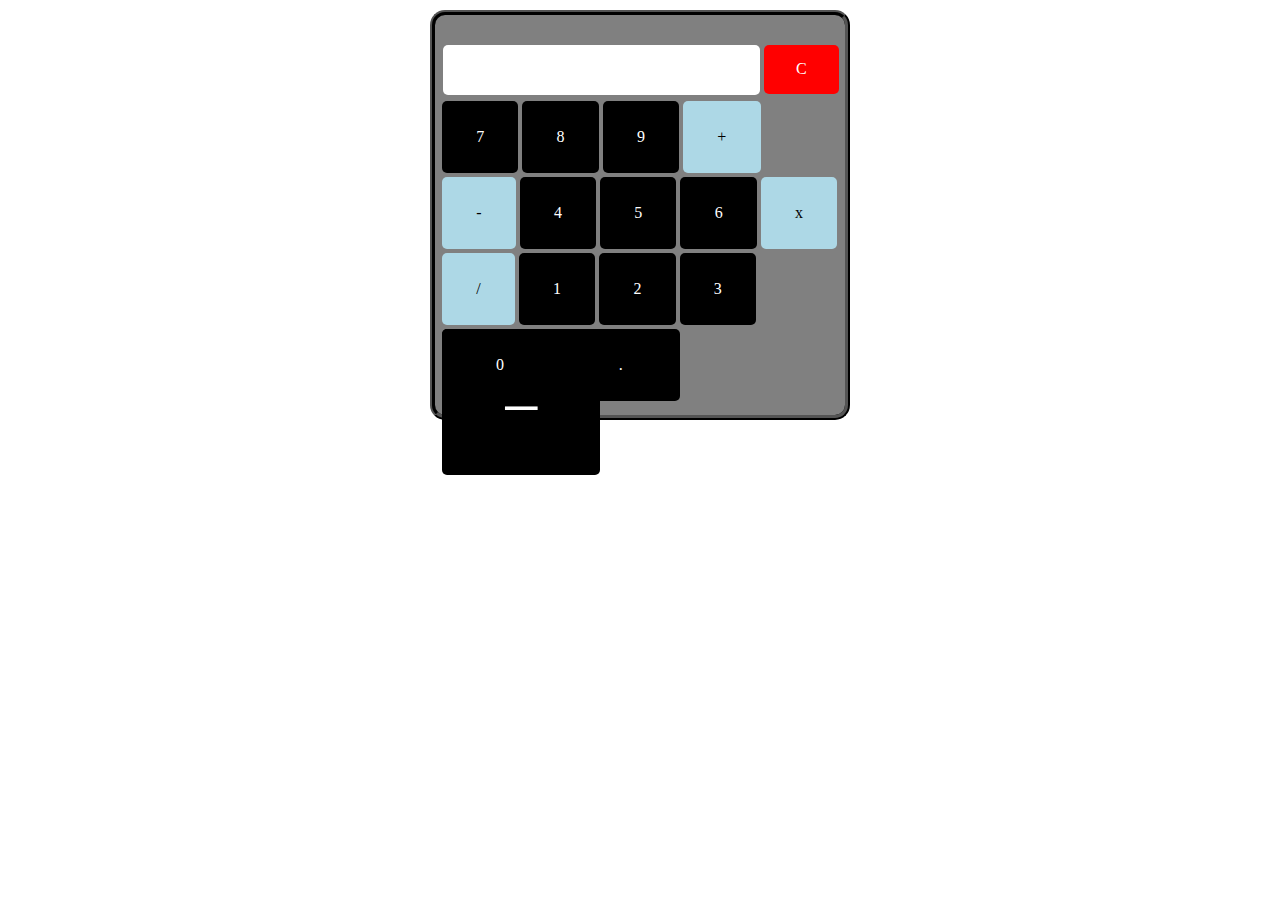
<file: index.html>
<!DOCTYPE html>
<html>
<head>
	<title>Calculator</title>
	<link rel="stylesheet" type="text/css" href="Calculator.css">
	
</head>
<body>
	<div id="calculator">
				
			<div id="resultbar" class="result"></div>
			<div id="clear" class="clear" onclick="clear1()">C</div>
			
			<div class="group2"> 
				<div id="num7" onclick="numberDisplay('7')" class="button">7</div>
				<div id="num8" onclick="numberDisplay('8')" class="button">8</div>
				<div id="num9" onclick="numberDisplay('9')" class="button">9</div>
				<div id="plus" onclick="operator('+')" class="button">+</div>
				<div id="minus" onclick="operator('-')" class="button">-</div>
				<br>
				<div id="num4" onclick="numberDisplay('4')" class="button">4</div>
				<div id="num5" onclick="numberDisplay('5')" class="button">5</div>
				<div id="num6" onclick="numberDisplay('6')" class="button">6</div>
				<div id="times" onclick="operator('*')" class="button">x</div>
				<div id="divide" onclick="operator('/')" class="button">/</div>
				<br>
				<div id="num1" onclick="numberDisplay('1')" class="button">1</div>
				<div id="num2" onclick="numberDisplay('2')" class="button">2</div>
				<div id="num3" onclick="numberDisplay('3')" class="button">3</div>
			</div>
			<br>
			<div class="group3">
				<div id="zero" onclick="numberDisplay('0')" class="button1">0</div>
				<div id="dot" onclick="numberDisplay('.')" class="button1">.</div>
			</div>
			<div class="group1">
				<div id="equas" onclick="show()" class="button2">=</div>
			</div>
			<br>
			

		</div>
			<script src="Calculator.js"></script>
	
</body>
</html>
</file>
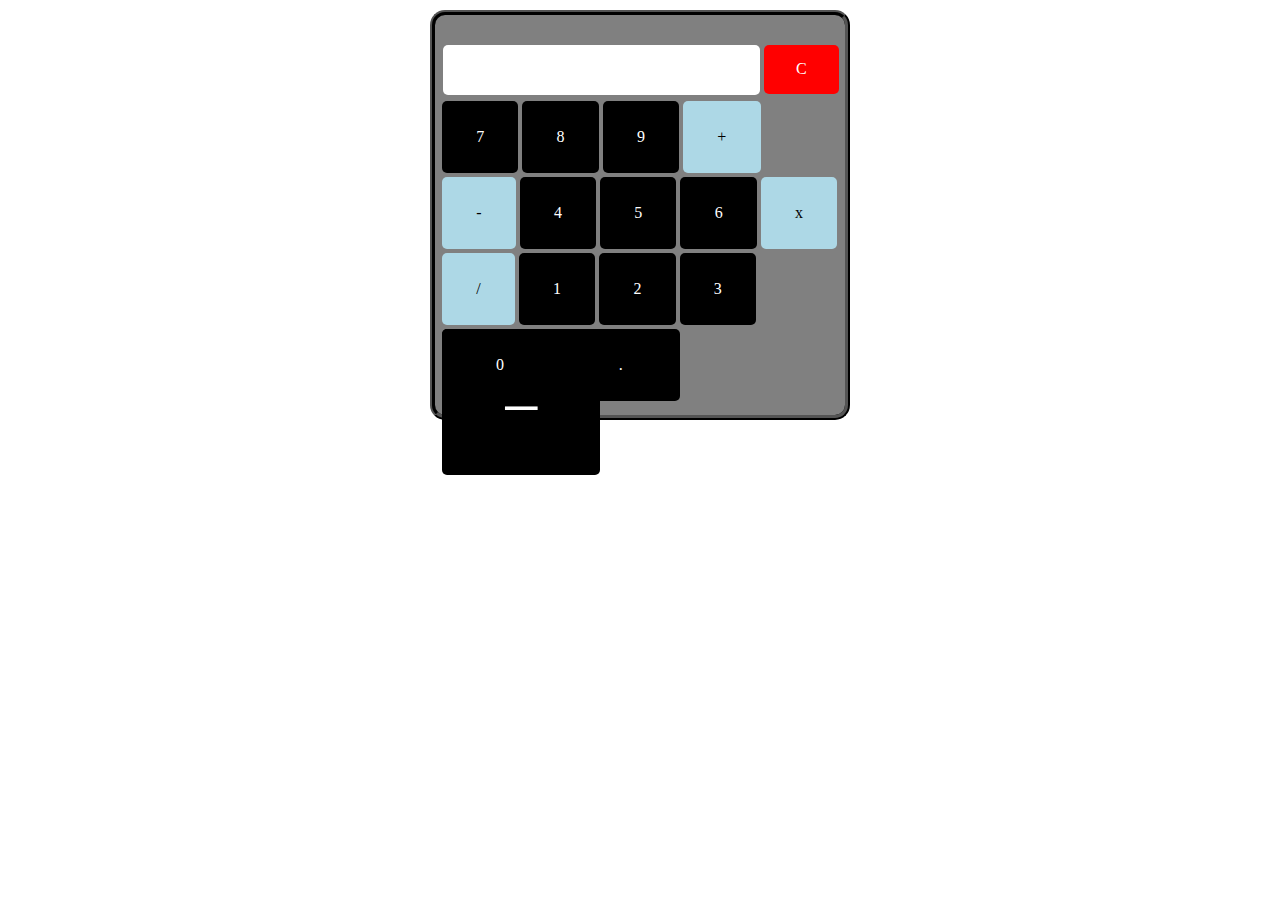
<file: CalculatorProper.html>
<!DOCTYPE html>
<html>
<head>
	<title>Calculator</title>
	<link rel="stylesheet" type="text/css" href="Calculator.css">
	
</head>
<body>
	<div id="calculator">
				
			<div id="resultbar" class="result"></div>
			<div id="clear" class="clear" onclick="clear1()">C</div>
			
			<div class="group2"> 
				<div id="num7" onclick="numberDisplay('7')" class="button">7</div>
				<div id="num8" onclick="numberDisplay('8')" class="button">8</div>
				<div id="num9" onclick="numberDisplay('9')" class="button">9</div>
				<div id="plus" onclick="operator('+')" class="button">+</div>
				<div id="minus" onclick="operator('-')" class="button">-</div>
				<br>
				<div id="num4" onclick="numberDisplay('4')" class="button">4</div>
				<div id="num5" onclick="numberDisplay('5')" class="button">5</div>
				<div id="num6" onclick="numberDisplay('6')" class="button">6</div>
				<div id="times" onclick="operator('*')" class="button">x</div>
				<div id="divide" onclick="operator('/')" class="button">/</div>
				<br>
				<div id="num1" onclick="numberDisplay('1')" class="button">1</div>
				<div id="num2" onclick="numberDisplay('2')" class="button">2</div>
				<div id="num3" onclick="numberDisplay('3')" class="button">3</div>
			</div>
			<br>
			<div class="group3">
				<div id="zero" onclick="numberDisplay('0')" class="button1">0</div>
				<div id="dot" onclick="numberDisplay('.')" class="button1">.</div>
			</div>
			<div class="group1">
				<div id="equas" onclick="show()" class="button2">=</div>
			</div>
			<br>
			

		</div>
			<script src="Calculator.js"></script>
	
</body>
</html>
</file>
<file: Calculator.css>
body{
	font-family: 	calibri;
}
#calculator{
	width: 400px;
	height: 390px;
	border: 5px solid black;
	padding: 5px 5px 5px 5px;
	margin: 10px auto;
	background-color: gray;
	border-style: ridge;
	border-radius: 15px;
}
.result{
	position: absolute;
	width:317px;
	height: 50px;
	background-color: white;
	margin-left: 3px;
	margin-top: 25px;
	border-radius: 5px;
	color: black;
	text-align: 	right;
}
.clear{
	color: 	white;
	background:  red;
	float: 	left;		
	overflow: 	left;
	padding: 15.5px 32px 15.5px 32px;
	margin: 24.5px 2px 2px 324px;
	border-radius: 	5px;
	text-align: 	center;	
}
.clear:hover{
	background: orange;
	color: black;
}

p{
	margin-top: 8px;
	font-size: 40px;
}

.button{
	color: 	white;
	background: 	black;
	float: 	left;		
	overflow: 	left;
	padding: 27px 34.2px 27px 34.2px;
	margin: 2px 2px 2px 2px;
	border-radius: 	5px;
	text-align: 	center;	
}
.button1{
	color: 	white;
	background: 	black;
	padding: 27px 54px 27px 54px;
	margin: 2px 2px 2px 2px;
	border-radius: 	5px;
	text-align: 	center;	
	float: 	left;
}

.button2{
	color: 	white;
	background: 	black;
	padding: 33px 59.5px 33px 59.5px;
	margin: 2px 2px 2px 2px;
	border-radius: 	5px;
	text-align: 	center;	
	float: 	left;
	font-size: 	70px;
}
.button:hover{
	background: #dbdbdb;
	color: 	black;
}
.button1:hover{
	background: #dbdbdb;
	color: 	black;
}
.button2:hover{
	background: #dbdbdb;
	color: 	black;
}
#plus{
	background: lightblue;
	color: black;
}

#minus{
	background: lightblue;
	color: black;

}
#times{
	background: lightblue;
	color: black;

}
#divide{
	background: lightblue;
	color: black;
}

#plus:hover{
	background: black;
	color: lightblue;
}

#minus:hover{
	background: black;
	color: lightblue;

}
#times:hover{
	background: black;
	color: lightblue;

}
#divide:hover{
	background: black;
	color: lightblue;
}

.group3{	
	position: 	fixed;	
	margin-top: 	174.5px;
}
.group2{	
	margin-top: 	78.5px;
}
#dot{
	padding-left: 56.8px 	;
	padding-right: 56.8px 	;
}
</file>
